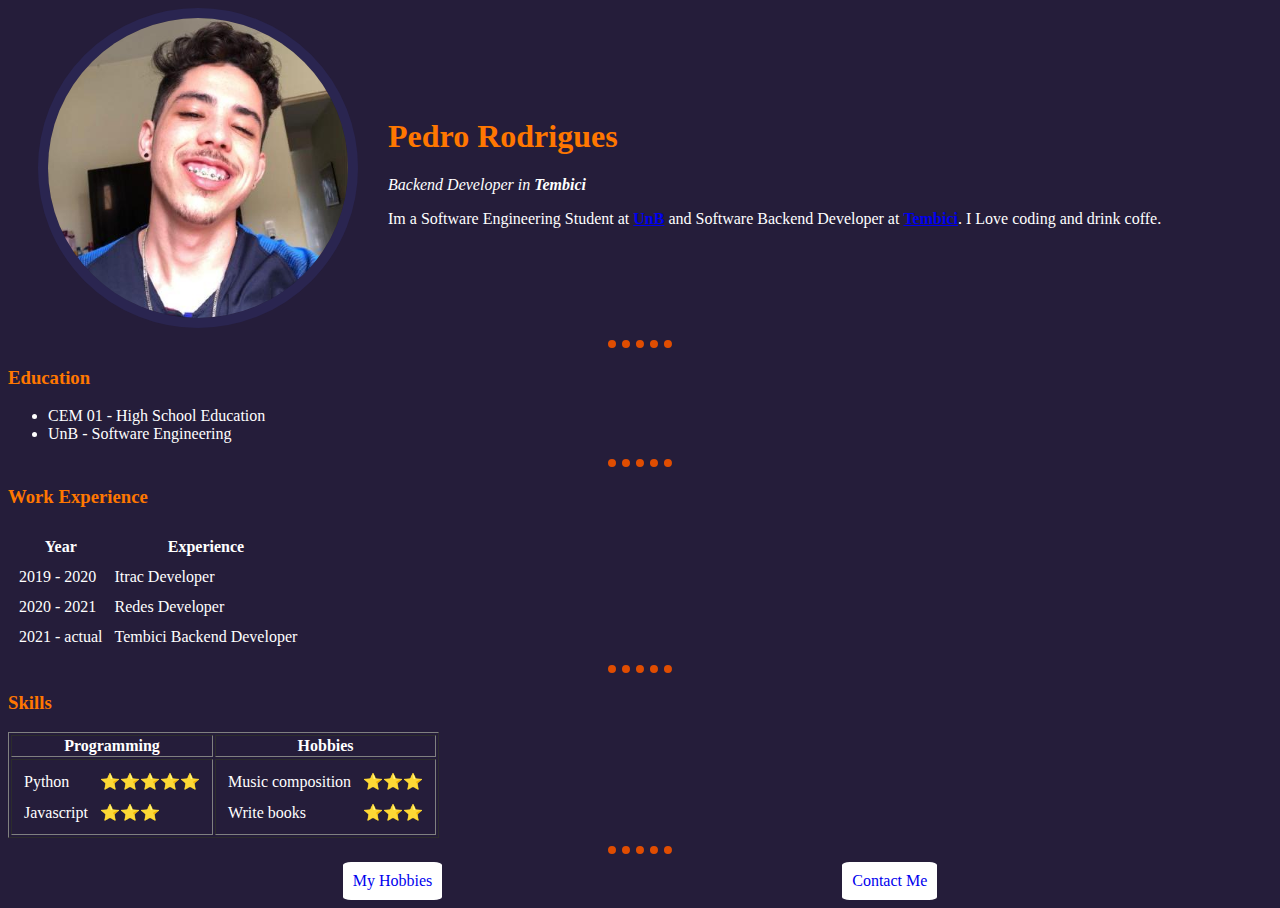
<file: personal-site/index.html>
<!DOCTYPE html>
<html lang="en" dir="ltr">

<head>
    <meta charset="utf-8">
    <meta description="This is my Personal Website">
    <title>Pedro's Personal Site</title>
    <link rel="stylesheet" href="./css/styles.css">
</head>

<body>
    <div class="site-header">
        <div class="profile-pic">
            <img src="./images/profile.jpeg" alt="Pedro profile picture" width="300" height="300">
        </div>
        <div>
            <h1>Pedro Rodrigues</h1>
            <p><em>Backend Developer in <strong>Tembici</strong></em></p>
            <p>
                Im a Software Engineering Student at <strong><a href="https://unb.br/">UnB</a></strong> and Software Backend Developer at <strong><a href="https://www.tembici.com.br/">Tembici</a></strong>. I Love coding and drink coffe.
            </p>
        </div>
    </div>

    <hr>

    <h3>Education</h3>
    <ul>
        <li>CEM 01 - High School Education</li>
        <li>UnB - Software Engineering</li>
    </ul>

    <hr>

    <h3>Work Experience</h3>
    <table cellspacing="10">
        <thead>
            <tr>
                <th>Year</th>
                <th>Experience</th>
            </tr>
        </thead>
        <tbody>
            <tr>
                <td>2019 - 2020</td>
                <td>Itrac Developer</td>
            </tr>
            <tr>
                <td>2020 - 2021</td>
                <td>Redes Developer</td>
            </tr>
            <tr>
                <td>2021 - actual</td>
                <td>Tembici Backend Developer</td>
            </tr>
        </tbody>
    </table>

    <hr>

    <h3>Skills</h3>
    <table border="1">
        <thead>
            <tr>
                <th>Programming</th>
                <th>Hobbies</th>
            </tr>
        </thead>
        <tbody>
            <tr>
                <td>
                    <table cellspacing="10">
                        <tr>
                            <td>Python</td>
                            <td>⭐⭐⭐⭐⭐</td>
                        </tr>
                        <tr>
                            <td>Javascript</td>
                            <td>⭐⭐⭐</td>
                        </tr>
                    </table>
                </td>
                <td>
                    <table cellspacing="10">
                        <tr>
                            <td>Music composition</td>
                            <td>⭐⭐⭐</td>
                        </tr>
                        <tr>
                            <td>Write books</td>
                            <td>⭐⭐⭐</td>
                        </tr>
                    </table>
                </td>
            </tr>
        </tbody>
    </table>
    <hr>
    <div class="external-links">
        <a href="./pages/hobbies.html">My Hobbies</a>
        <br>
        <a href="./pages/contact.html">Contact Me</a>
    </div>
</body>

</html>
</file>
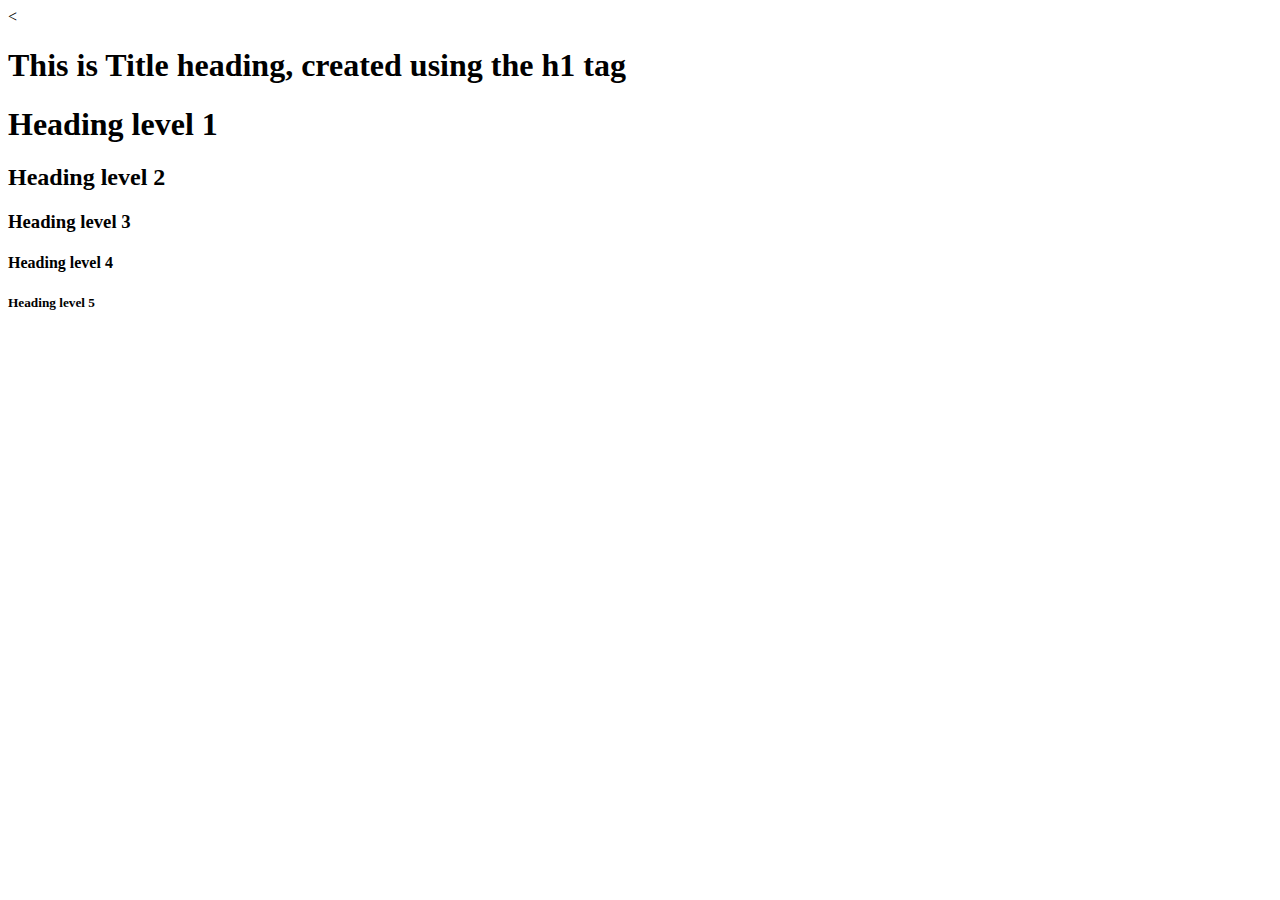
<file: notebook.html>
<<!DOCTYPE html>
<html lang="en" dir="ltr">
  <head>
    <meta charset="utf-8">
    <title></title>
  </head>
  <body>
    <!-- Headings tags -->

    <h1>This is Title heading, created using the h1 tag</h1>
    <h1>Heading level 1</h1>
    <h2>Heading level 2</h2>
    <h3>Heading level 3</h3>
    <h4>Heading level 4</h4>
    <h5>Heading level 5</h5>

    <!-- to break a line -->
    <br />
    


  </body>
</html>
</file>
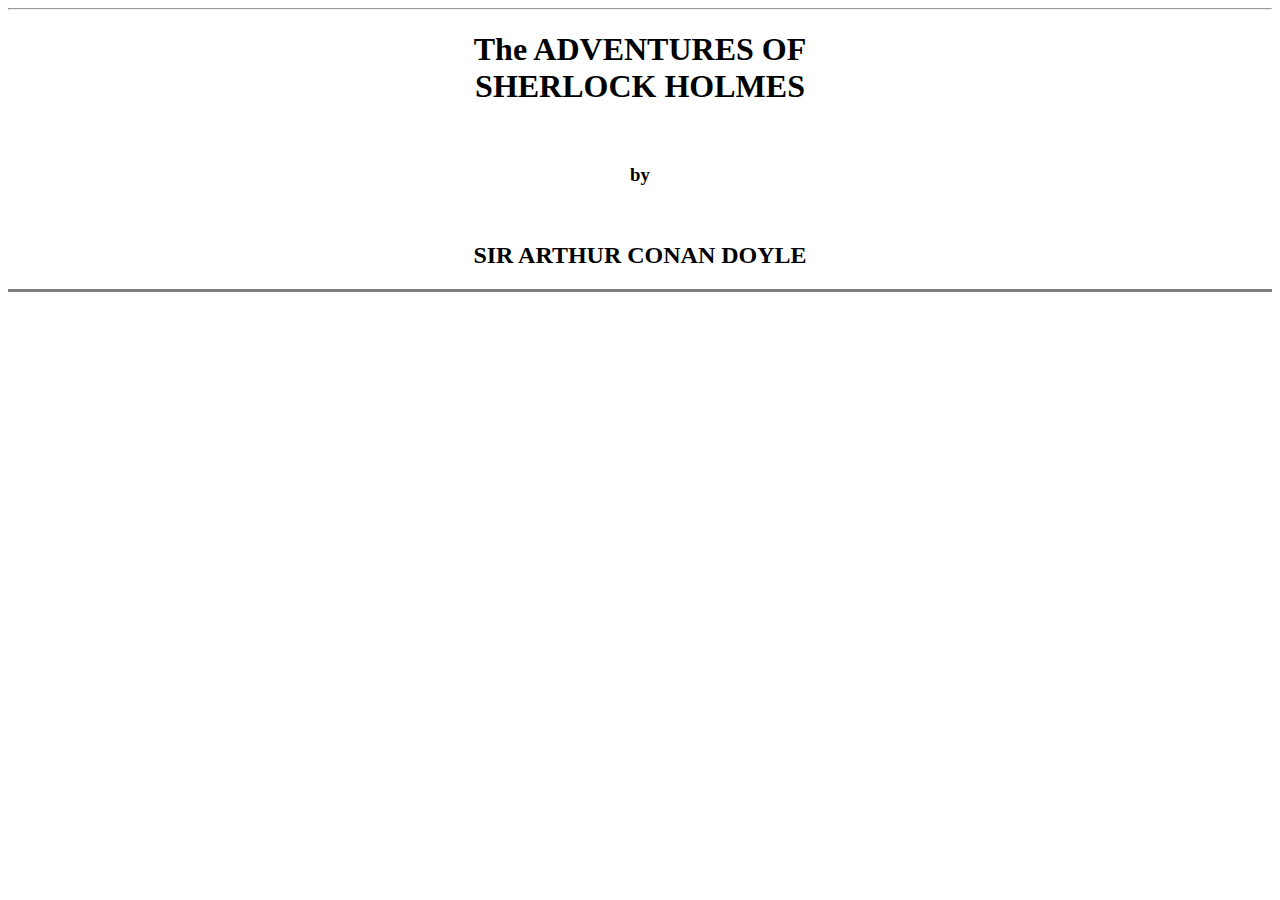
<file: sherlock.html>
<!DOCTYPE html>
<html lang="en" dir="ltr">
  <head>
    <meta charset="utf-8">
    <title></title>
  </head>
  <body>
    <center>
      <hr />
      <h1>The ADVENTURES OF <br> SHERLOCK HOLMES</h1>
      <br />
      <h3>by</h3>
      <br />
      <h2>SIR ARTHUR CONAN DOYLE</h2>
      <hr size="3" noshade/>
    </center>
  </body>
</html>
</file>
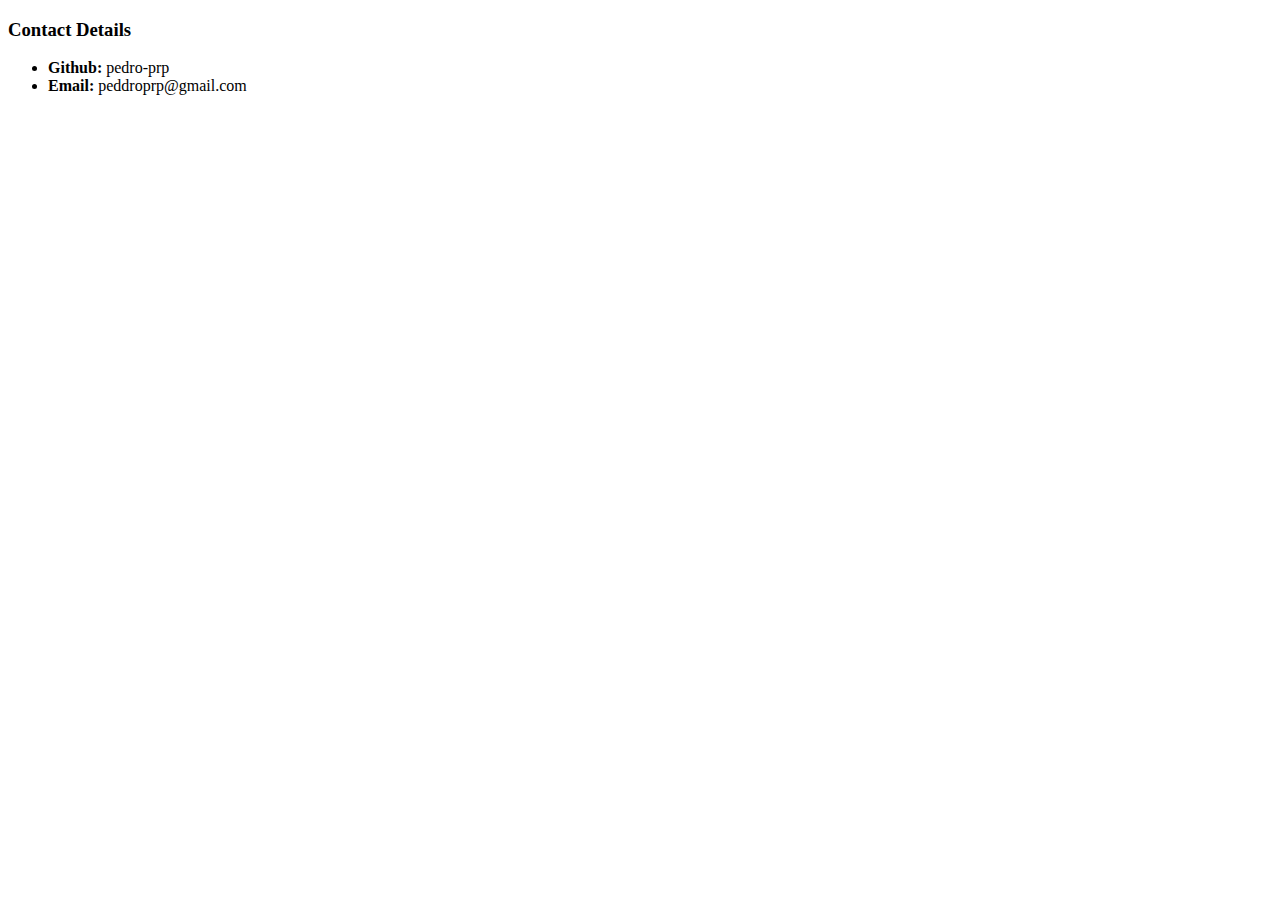
<file: personal-site/contact.html>
<!DOCTYPE html>
<html lang="en" dir="ltr">
  <head>
    <meta charset="utf-8">
    <title></title>
  </head>
  <body>
    <h3>Contact Details</h3>
    <p>
      <ul>
        <li><strong>Github:</strong> pedro-prp</li>
        <li><strong>Email:</strong> peddroprp@gmail.com</li>
      </ul>
    </p>
  </body>
</html>
</file>
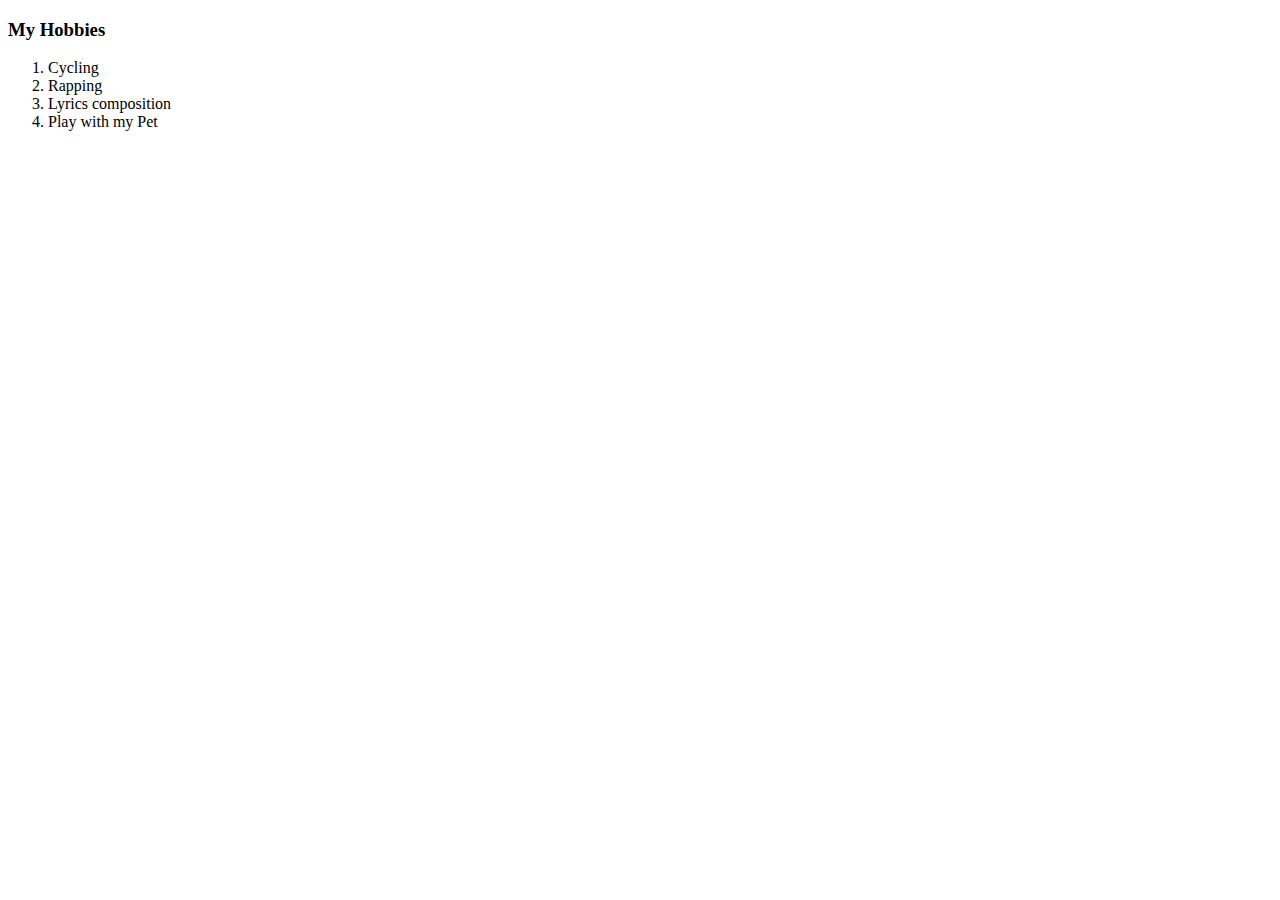
<file: personal-site/hobbies.html>
<!DOCTYPE html>
<html lang="en" dir="ltr">
  <head>
    <meta charset="utf-8">
    <title>My Hobbies</title>
  </head>
  <body>
    <h3>My Hobbies</h3>
    <ol type="1">
      <li>Cycling</li>
      <li>Rapping</li>
      <li>Lyrics composition</li>
      <li>Play with my Pet</li>
    </ol>
  </body>
</html>
</file>
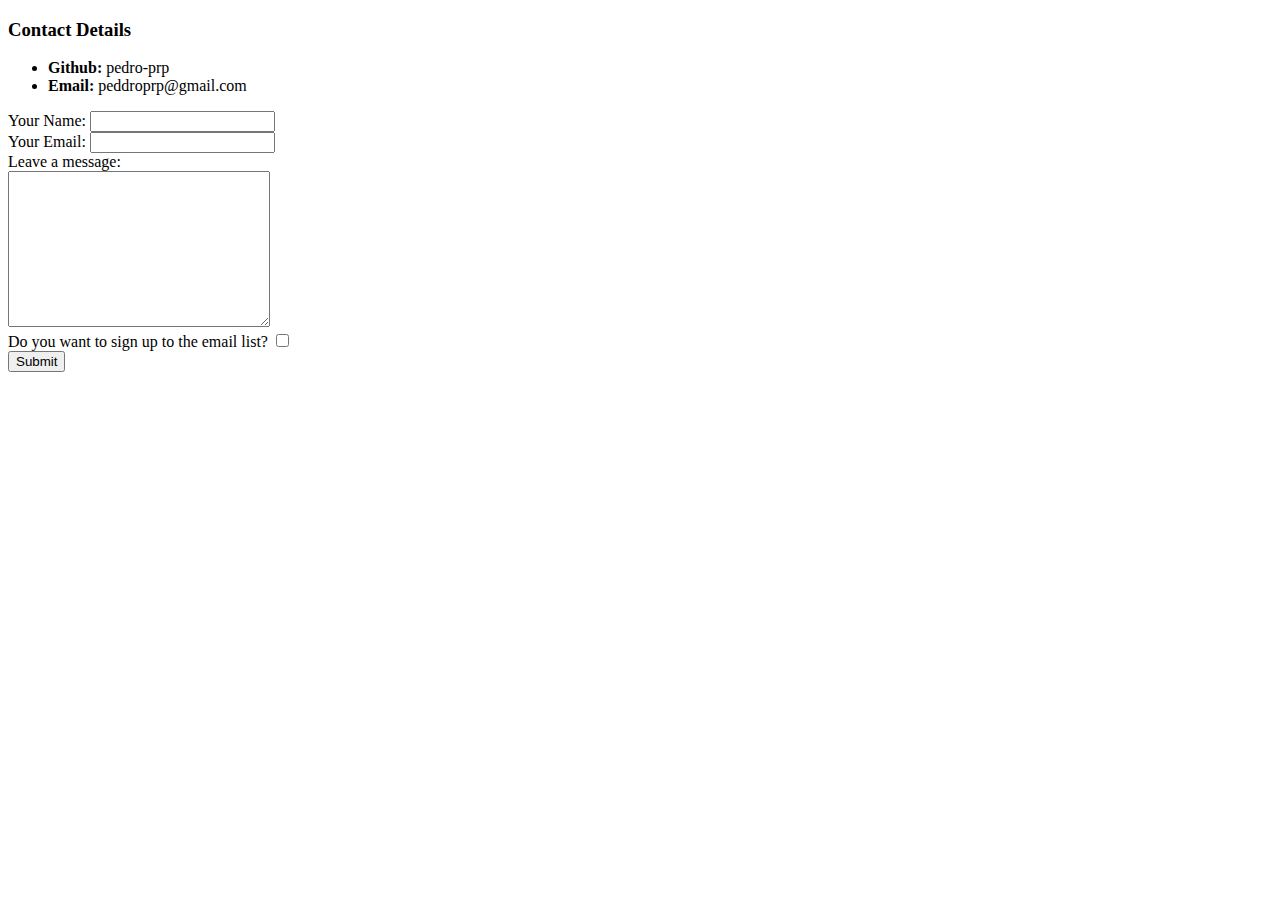
<file: personal-site/pages/contact.html>
<!DOCTYPE html>
<html lang="en" dir="ltr">
  <head>
    <meta charset="utf-8">
    <title></title>
  </head>
  <body>
    <h3>Contact Details</h3>
    <p>
      <ul>
        <li><strong>Github:</strong> pedro-prp</li>
        <li><strong>Email:</strong> peddroprp@gmail.com</li>
      </ul>
    </p>

    <form class="" action="mailto:peddroprp@gmail.com" method="post" enctype="text/plain">
      <label for="">Your Name:</label>
      <input type="text" name="yourName" value=""><br>
      <label for="">Your Email:</label>
      <input type="email" name="yourEmail" value=""><br>
      <label for="">Leave a message:</label><br>
      <textarea name="yourMessage" rows="10" cols="30"></textarea><br>
      <label for="">Do you want to sign up to the email list?</label>
      <input type="checkbox" name="">
      <br><input type="submit" name="">
    </form>
  </body>
</html>
</file>
<file: personal-site/css/styles.css>
body {
    background-color: #251D3A;
    font-style: normal;
}

hr {
    border-style: dotted none none;
    border-color: #E04D01;
    border-width: 8px;
    height: 0px;
    width: 5%;
}

h1,
h3 {
    color: #FF7700;
    height: 100%;
}

p,
li,
td,
th {
    color: white;
}

.site-header {
    display: flex;
    align-items: center;
    justify-content: start;
}

.site-header div {
    padding-left: 30px;
}

.external-links {
    display: flex;
    justify-content: center;
    align-items: center;
}

.external-links a {
    background-color: white;
    margin: 0 200px 0 200px;
    border-radius: 8%;
    padding: 10px;
    text-decoration: none;
}

.external-links a:hover {
    background-color: #FF7700;
    color: white;
}

.profile-pic img {
    border-radius: 50%;
    border-color: #2A2550;
    border-width: 10px;
    border-style: solid;
}
</file>
